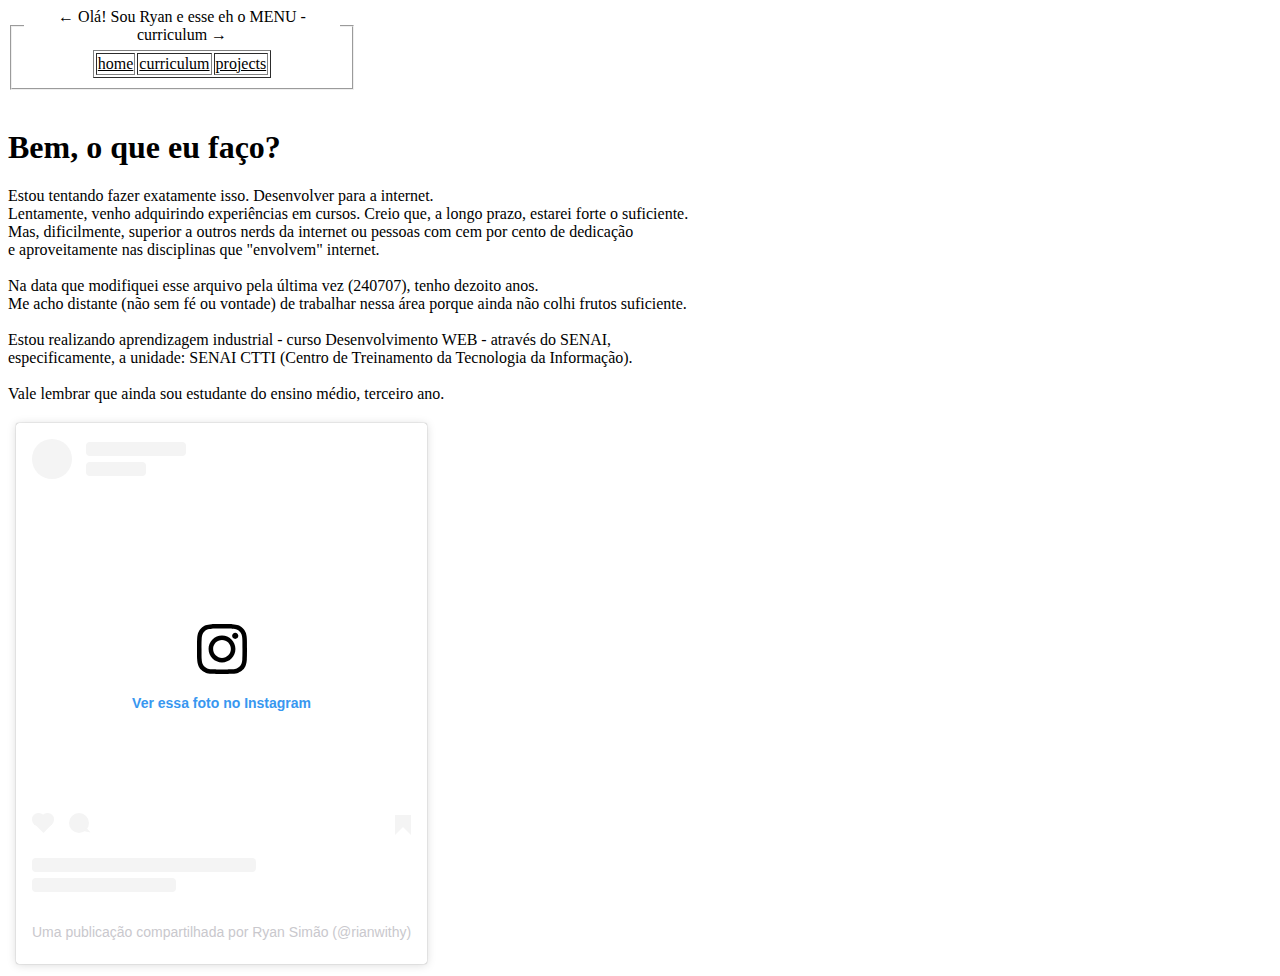
<file: curriculo.html>
<!DOCTYPE html>
<html lang="en">

<head>
    <meta charset="UTF-8">
    <meta name="viewport" content="width=device-width, initial-scale=1.0">
    <title>curriculo</title>
</head>

<body>
    <script src="https://platform.linkedin.com/badges/js/profile.js" async defer type="text/javascript"></script>
    <div id="table">
        <fieldset style="width: 25%;">
            <legend align="center">&leftarrow; Olá! Sou Ryan e esse eh o MENU - curriculum &rightarrow;</legend>
            <table align="center" border="1px" width="30%">
                <tr>
                    <td><a href="index.html" style="color: black;">home</a></td>
                    <td><a href="curriculo.html" style="color: black">curriculum</a></td>
                    <td><a href="projetos.html" style="color: black">projects</a></td>
                </tr>
            </table>
        </fieldset>
        <br>
    </div>
    <h1>Bem, o que eu faço?</h1>
    <p>Estou tentando fazer exatamente isso. Desenvolver para a internet. <br> Lentamente, venho adquirindo experiências
        em cursos. Creio que, a longo prazo, estarei forte o suficiente. <br>Mas, dificilmente, superior a outros nerds
        da internet ou pessoas com cem por cento de dedicação <br> e aproveitamente nas disciplinas que "envolvem"
        internet. <br><br>Na data que modifiquei esse arquivo pela última vez (240707), tenho dezoito anos. <br> Me acho
        distante (não sem fé ou vontade) de trabalhar nessa área porque ainda não colhi frutos suficiente. <br> <br>
        Estou realizando aprendizagem industrial - curso Desenvolvimento WEB - através do SENAI, <br>especificamente, a
        unidade: SENAI CTTI (Centro de Treinamento da Tecnologia da Informação). <br><br>Vale lembrar que ainda sou
        estudante do ensino médio, terceiro ano. </p>
    <table>
        <tr>
            <th valign = "top">
                <div class="badge-base LI-profile-badge" data-locale="pt_BR" data-size="medium" data-theme="light"
                    data-type="VERTICAL" data-vanity="rianwithy" data-version="v1"><a
                        class="badge-base__link LI-simple-link"
                        href="https://br.linkedin.com/in/rianwithy?trk=profile-badge"></a></div>
            </th>
            <th>
                <blockquote class="instagram-media" data-instgrm-permalink="https://www.instagram.com/p/C6Y0QrOumId/?utm_source=ig_embed&amp;utm_campaign=loading" data-instgrm-version="14" style=" background:#FFF; border:0; border-radius:3px; box-shadow:0 0 1px 0 rgba(0,0,0,0.5),0 1px 10px 0 rgba(0,0,0,0.15); margin: 1px; max-width:540px; min-width:326px; padding:0; width:99.375%; width:-webkit-calc(100% - 2px); width:calc(100% - 2px);"><div style="padding:16px;"> <a href="https://www.instagram.com/p/C6Y0QrOumId/?utm_source=ig_embed&amp;utm_campaign=loading" style=" background:#FFFFFF; line-height:0; padding:0 0; text-align:center; text-decoration:none; width:100%;" target="_blank"> <div style=" display: flex; flex-direction: row; align-items: center;"> <div style="background-color: #F4F4F4; border-radius: 50%; flex-grow: 0; height: 40px; margin-right: 14px; width: 40px;"></div> <div style="display: flex; flex-direction: column; flex-grow: 1; justify-content: center;"> <div style=" background-color: #F4F4F4; border-radius: 4px; flex-grow: 0; height: 14px; margin-bottom: 6px; width: 100px;"></div> <div style=" background-color: #F4F4F4; border-radius: 4px; flex-grow: 0; height: 14px; width: 60px;"></div></div></div><div style="padding: 19% 0;"></div> <div style="display:block; height:50px; margin:0 auto 12px; width:50px;"><svg width="50px" height="50px" viewBox="0 0 60 60" version="1.1" xmlns="https://www.w3.org/2000/svg" xmlns:xlink="https://www.w3.org/1999/xlink"><g stroke="none" stroke-width="1" fill="none" fill-rule="evenodd"><g transform="translate(-511.000000, -20.000000)" fill="#000000"><g><path d="M556.869,30.41 C554.814,30.41 553.148,32.076 553.148,34.131 C553.148,36.186 554.814,37.852 556.869,37.852 C558.924,37.852 560.59,36.186 560.59,34.131 C560.59,32.076 558.924,30.41 556.869,30.41 M541,60.657 C535.114,60.657 530.342,55.887 530.342,50 C530.342,44.114 535.114,39.342 541,39.342 C546.887,39.342 551.658,44.114 551.658,50 C551.658,55.887 546.887,60.657 541,60.657 M541,33.886 C532.1,33.886 524.886,41.1 524.886,50 C524.886,58.899 532.1,66.113 541,66.113 C549.9,66.113 557.115,58.899 557.115,50 C557.115,41.1 549.9,33.886 541,33.886 M565.378,62.101 C565.244,65.022 564.756,66.606 564.346,67.663 C563.803,69.06 563.154,70.057 562.106,71.106 C561.058,72.155 560.06,72.803 558.662,73.347 C557.607,73.757 556.021,74.244 553.102,74.378 C549.944,74.521 548.997,74.552 541,74.552 C533.003,74.552 532.056,74.521 528.898,74.378 C525.979,74.244 524.393,73.757 523.338,73.347 C521.94,72.803 520.942,72.155 519.894,71.106 C518.846,70.057 518.197,69.06 517.654,67.663 C517.244,66.606 516.755,65.022 516.623,62.101 C516.479,58.943 516.448,57.996 516.448,50 C516.448,42.003 516.479,41.056 516.623,37.899 C516.755,34.978 517.244,33.391 517.654,32.338 C518.197,30.938 518.846,29.942 519.894,28.894 C520.942,27.846 521.94,27.196 523.338,26.654 C524.393,26.244 525.979,25.756 528.898,25.623 C532.057,25.479 533.004,25.448 541,25.448 C548.997,25.448 549.943,25.479 553.102,25.623 C556.021,25.756 557.607,26.244 558.662,26.654 C560.06,27.196 561.058,27.846 562.106,28.894 C563.154,29.942 563.803,30.938 564.346,32.338 C564.756,33.391 565.244,34.978 565.378,37.899 C565.522,41.056 565.552,42.003 565.552,50 C565.552,57.996 565.522,58.943 565.378,62.101 M570.82,37.631 C570.674,34.438 570.167,32.258 569.425,30.349 C568.659,28.377 567.633,26.702 565.965,25.035 C564.297,23.368 562.623,22.342 560.652,21.575 C558.743,20.834 556.562,20.326 553.369,20.18 C550.169,20.033 549.148,20 541,20 C532.853,20 531.831,20.033 528.631,20.18 C525.438,20.326 523.257,20.834 521.349,21.575 C519.376,22.342 517.703,23.368 516.035,25.035 C514.368,26.702 513.342,28.377 512.574,30.349 C511.834,32.258 511.326,34.438 511.181,37.631 C511.035,40.831 511,41.851 511,50 C511,58.147 511.035,59.17 511.181,62.369 C511.326,65.562 511.834,67.743 512.574,69.651 C513.342,71.625 514.368,73.296 516.035,74.965 C517.703,76.634 519.376,77.658 521.349,78.425 C523.257,79.167 525.438,79.673 528.631,79.82 C531.831,79.965 532.853,80.001 541,80.001 C549.148,80.001 550.169,79.965 553.369,79.82 C556.562,79.673 558.743,79.167 560.652,78.425 C562.623,77.658 564.297,76.634 565.965,74.965 C567.633,73.296 568.659,71.625 569.425,69.651 C570.167,67.743 570.674,65.562 570.82,62.369 C570.966,59.17 571,58.147 571,50 C571,41.851 570.966,40.831 570.82,37.631"></path></g></g></g></svg></div><div style="padding-top: 8px;"> <div style=" color:#3897f0; font-family:Arial,sans-serif; font-size:14px; font-style:normal; font-weight:550; line-height:18px;">Ver essa foto no Instagram</div></div><div style="padding: 12.5% 0;"></div> <div style="display: flex; flex-direction: row; margin-bottom: 14px; align-items: center;"><div> <div style="background-color: #F4F4F4; border-radius: 50%; height: 12.5px; width: 12.5px; transform: translateX(0px) translateY(7px);"></div> <div style="background-color: #F4F4F4; height: 12.5px; transform: rotate(-45deg) translateX(3px) translateY(1px); width: 12.5px; flex-grow: 0; margin-right: 14px; margin-left: 2px;"></div> <div style="background-color: #F4F4F4; border-radius: 50%; height: 12.5px; width: 12.5px; transform: translateX(9px) translateY(-18px);"></div></div><div style="margin-left: 8px;"> <div style=" background-color: #F4F4F4; border-radius: 50%; flex-grow: 0; height: 20px; width: 20px;"></div> <div style=" width: 0; height: 0; border-top: 2px solid transparent; border-left: 6px solid #f4f4f4; border-bottom: 2px solid transparent; transform: translateX(16px) translateY(-4px) rotate(30deg)"></div></div><div style="margin-left: auto;"> <div style=" width: 0px; border-top: 8px solid #F4F4F4; border-right: 8px solid transparent; transform: translateY(16px);"></div> <div style=" background-color: #F4F4F4; flex-grow: 0; height: 12px; width: 16px; transform: translateY(-4px);"></div> <div style=" width: 0; height: 0; border-top: 8px solid #F4F4F4; border-left: 8px solid transparent; transform: translateY(-4px) translateX(8px);"></div></div></div> <div style="display: flex; flex-direction: column; flex-grow: 1; justify-content: center; margin-bottom: 24px;"> <div style=" background-color: #F4F4F4; border-radius: 4px; flex-grow: 0; height: 14px; margin-bottom: 6px; width: 224px;"></div> <div style=" background-color: #F4F4F4; border-radius: 4px; flex-grow: 0; height: 14px; width: 144px;"></div></div></a><p style=" color:#c9c8cd; font-family:Arial,sans-serif; font-size:14px; line-height:17px; margin-bottom:0; margin-top:8px; overflow:hidden; padding:8px 0 7px; text-align:center; text-overflow:ellipsis; white-space:nowrap;"><a href="https://www.instagram.com/p/C6Y0QrOumId/?utm_source=ig_embed&amp;utm_campaign=loading" style=" color:#c9c8cd; font-family:Arial,sans-serif; font-size:14px; font-style:normal; font-weight:normal; line-height:17px; text-decoration:none;" target="_blank">Uma publicação compartilhada por Ryan Simão (@rianwithy)</a></p></div></blockquote> <script async src="//www.instagram.com/embed.js"></script>
            </th>
        </tr>
    </table>
</body>

</html>
</file>
